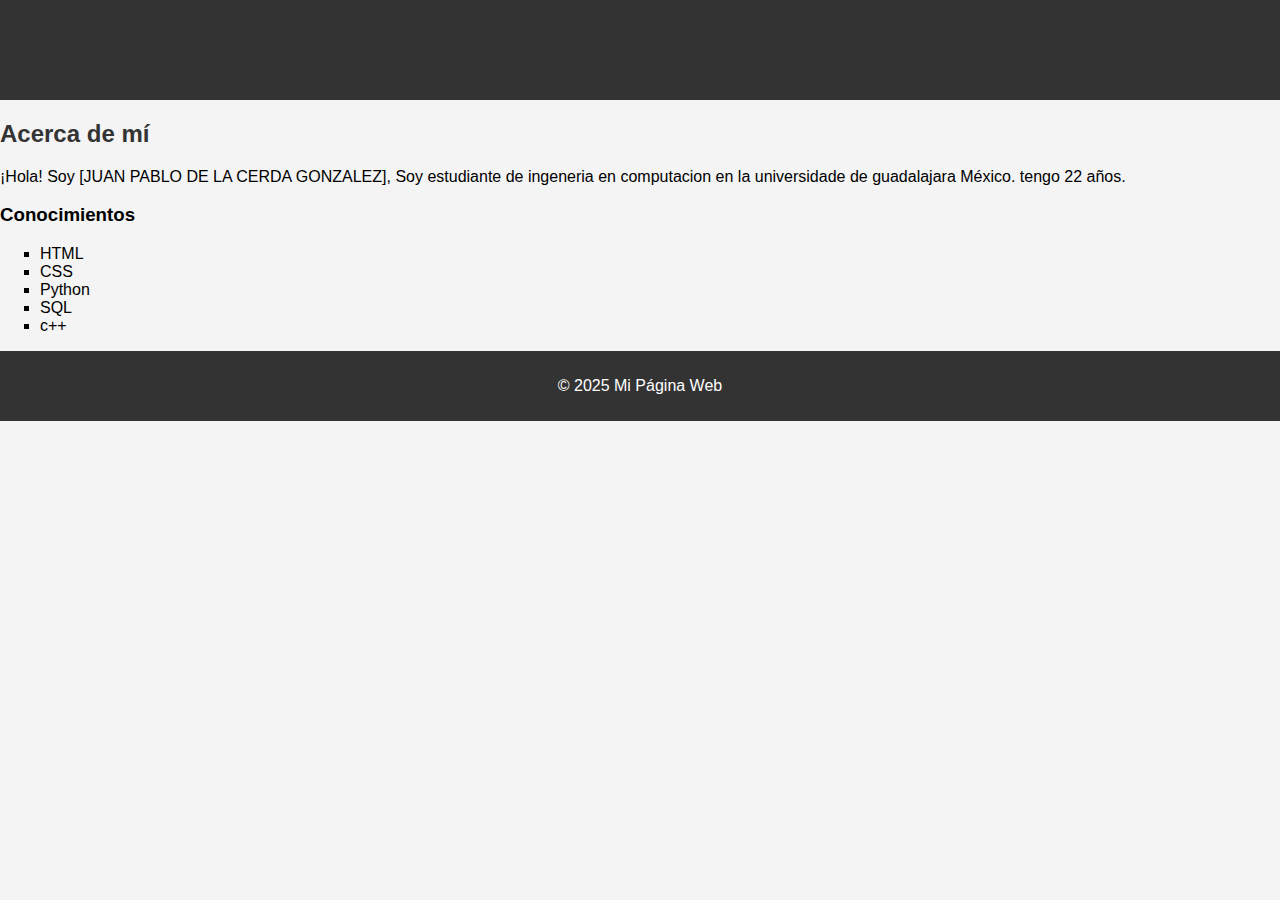
<file: index.html>
<!DOCTYPE html>
<html lang="es">
<head>
    <meta charset="UTF-8">
    <meta name="viewport" content="width=device-width, initial-scale=1.0">
    <title>Mi Página Personal</title>
    <link rel="stylesheet" href="style.css"> <!-- Archivo CSS -->
</head>
<body>
    <header>
        <h1>Mi Página Web</h1>
    </header>

    <section>
        <h2>Acerca de mí</h2>
        <p>¡Hola! Soy [JUAN PABLO DE LA CERDA GONZALEZ], Soy estudiante de ingeneria en computacion en la universidade de guadalajara México. tengo  22 años.</p>
    </section>
    
    <section>
        <h3>Conocimientos</h3>
        <ul>
            <li>HTML</li>
            <li>CSS</li>
            <li>Python</li>
            <li>SQL</li>
            <li>c++</li>
        </ul>
    </section>
    
    <footer>
        <p>&copy; 2025 Mi Página Web</p>
    </footer>
</body>
</html>
</file>
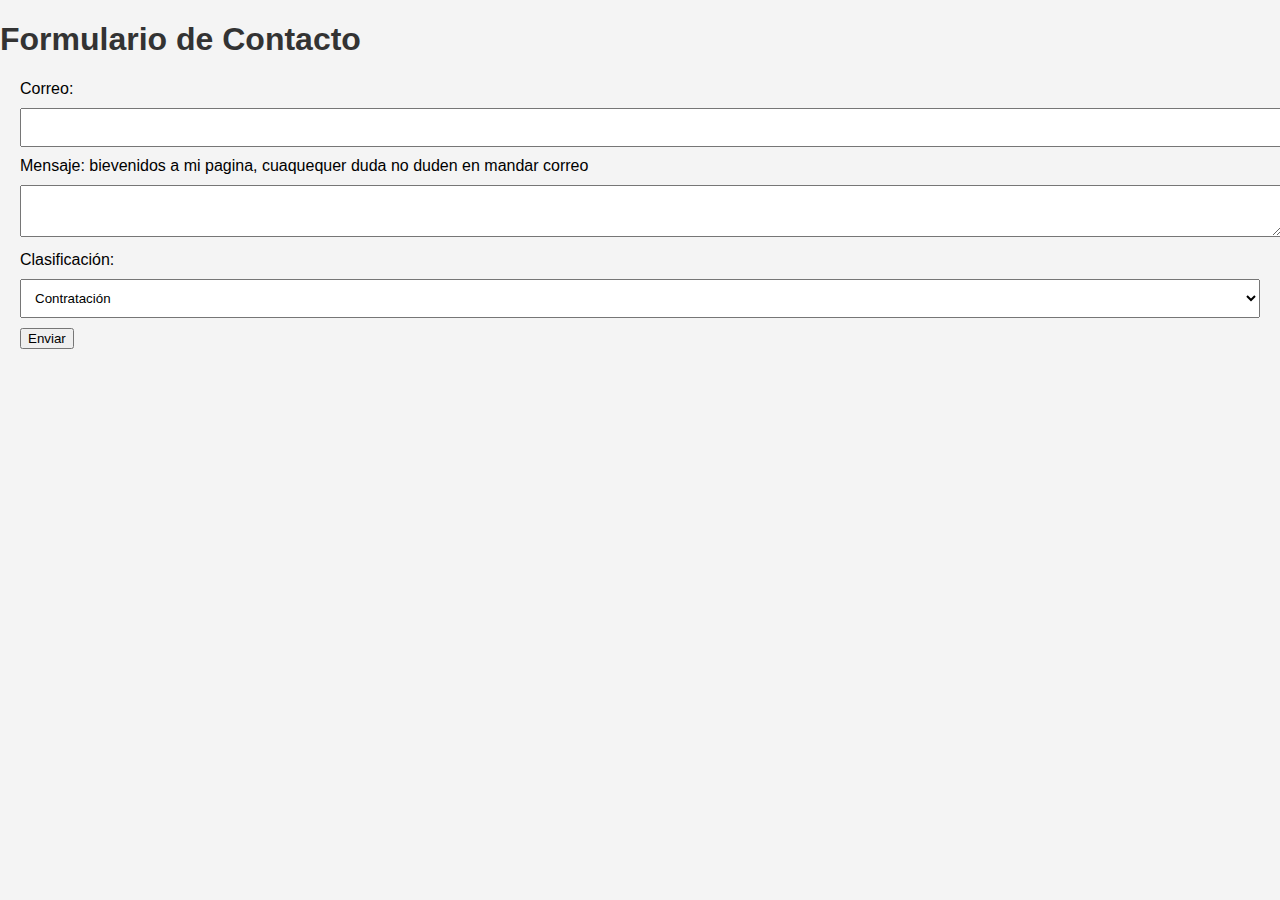
<file: contacto.html>
<!DOCTYPE html>
<html lang="es">
<head>
    <meta charset="UTF-8">
    <meta name="viewport" content="width=device-width, initial-scale=1.0">
    <title>Contacto</title>
    <link rel="stylesheet" href="style.css">
</head>
<body>
    <h1>Formulario de Contacto</h1>
    <form action="submit_form.php" method="POST">
        <label for="email">Correo:</label>
        <input type="email" id="email" name="email" required><br>

        <label for="mensaje">Mensaje: bievenidos a mi pagina, cuaquequer duda no duden en mandar correo</label>
        <textarea id="mensaje" name="mensaje" required></textarea><br>

        <label for="clasificacion">Clasificación:</label>
        <select id="clasificacion" name="clasificacion">
            <option value="contratacion">Contratación</option>
            <option value="personal">Personal</option>
            <option value="otro">Otro</option>
        </select><br>

        <button type="submit">Enviar</button>
    </form>
</body>
</html>
</file>
<file: style.css>
body {
    font-family: Arial, sans-serif;
    background-color: #f4f4f4;
    margin: 0;
    padding: 0;
}

header, footer {
    background-color: #333;
    color: white;
    text-align: center;
    padding: 10px;
}

h1, h2 {
    color: #333;
}

ul {
    list-style-type: square;
}

form {
    margin: 20px;
}

input, textarea, select {
    width: 100%;
    padding: 10px;
    margin: 10px 0;
}
</file>
